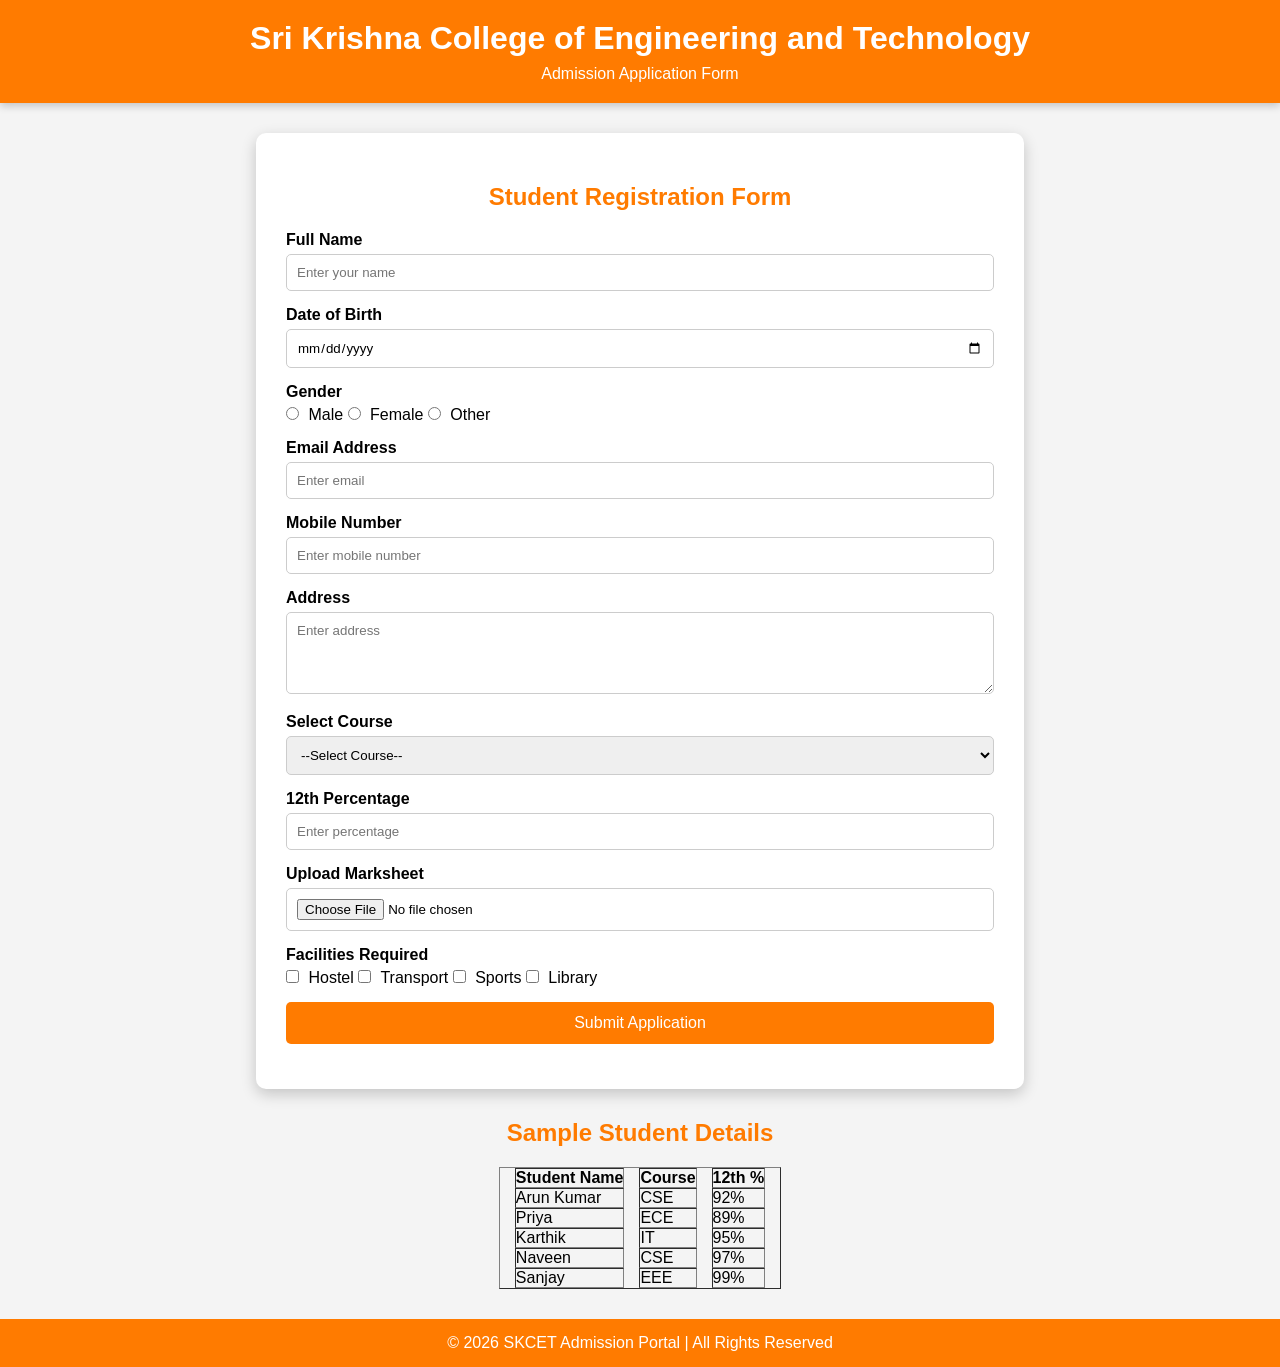
<file: index.html>
<!DOCTYPE html>
<html lang="en">
<head>
    <meta charset="UTF-8">
    <title>SKCET Admission Form</title>
    <link rel="stylesheet" href="style.css">
</head>
<body>

<header>
    <h1>Sri Krishna College of Engineering and Technology</h1>
    <p>Admission Application Form</p>
</header>

<div class="container">

    <h2>Student Registration Form</h2>

    <form>

        <div class="form-group">
            <label>Full Name</label>
            <input type="text" placeholder="Enter your name" required>
        </div>

        <div class="form-group">
            <label>Date of Birth</label>
            <input type="date" required>
        </div>

        <div class="form-group">
            <label>Gender</label>
            <div class="radio-group">
                <input type="radio" name="gender"> Male
                <input type="radio" name="gender"> Female
                <input type="radio" name="gender"> Other
            </div>
        </div>

        <div class="form-group">
            <label>Email Address</label>
            <input type="email" placeholder="Enter email" required>
        </div>

        <div class="form-group">
            <label>Mobile Number</label>
            <input type="tel" placeholder="Enter mobile number" required>
        </div>

        <div class="form-group">
            <label>Address</label>
            <textarea rows="4" placeholder="Enter address"></textarea>
        </div>

        <div class="form-group">
            <label>Select Course</label>
            <select required>
                <option value="">--Select Course--</option>
                <option>B.E Computer Science and Engineering</option>
                <option>B.E Electronics and Communication Engineering</option>
                <option>B.E Mechanical Engineering</option>
                <option>B.E Electrical and Electronics Engineering</option>
                <option>B.Tech Information Technology</option>
                <option>M.E</option>
                <option>MBA</option>
            </select>
        </div>

        <div class="form-group">
            <label>12th Percentage</label>
            <input type="number" min="0" max="100" placeholder="Enter percentage">
        </div>

        <div class="form-group">
            <label>Upload Marksheet</label>
            <input type="file">
        </div>

        <div class="form-group">
            <label>Facilities Required</label>
            <div class="checkbox-group">
                <input type="checkbox"> Hostel
                <input type="checkbox"> Transport
                <input type="checkbox"> Sports
                <input type="checkbox"> Library
            </div>
        </div>

        <div class="form-group">
            <button type="submit">Submit Application</button>
        </div>

    </form>

</div>
<center>
    <h2>Sample Student Details</h2>
<table border="1" style="border-collapse:separate; border-spacing:15px 0;">
    <tr>
        <th>Student Name</th>
        <th>Course</th>
        <th>12th %</th>
    </tr>

    <tr>
        <td>Arun Kumar</td>
        <td>CSE</td>
        <td>92%</td>
    </tr>

    <tr>
        <td>Priya</td>
        <td>ECE</td>
        <td>89%</td>
    </tr>

    <tr>
        <td>Karthik</td>
        <td>IT</td>
        <td>95%</td>
    </tr>
    <tr>
        <td>Naveen</td>
        <td>CSE</td>
        <td>97%</td>
    </tr>
    <tr>
        <td>Sanjay</td>
        <td>EEE</td>
        <td>99%</td>
    </tr>
</table></center>
<footer>
    <p>&copy; 2026 SKCET Admission Portal | All Rights Reserved</p>
</footer>

</body>
</html>
</file>
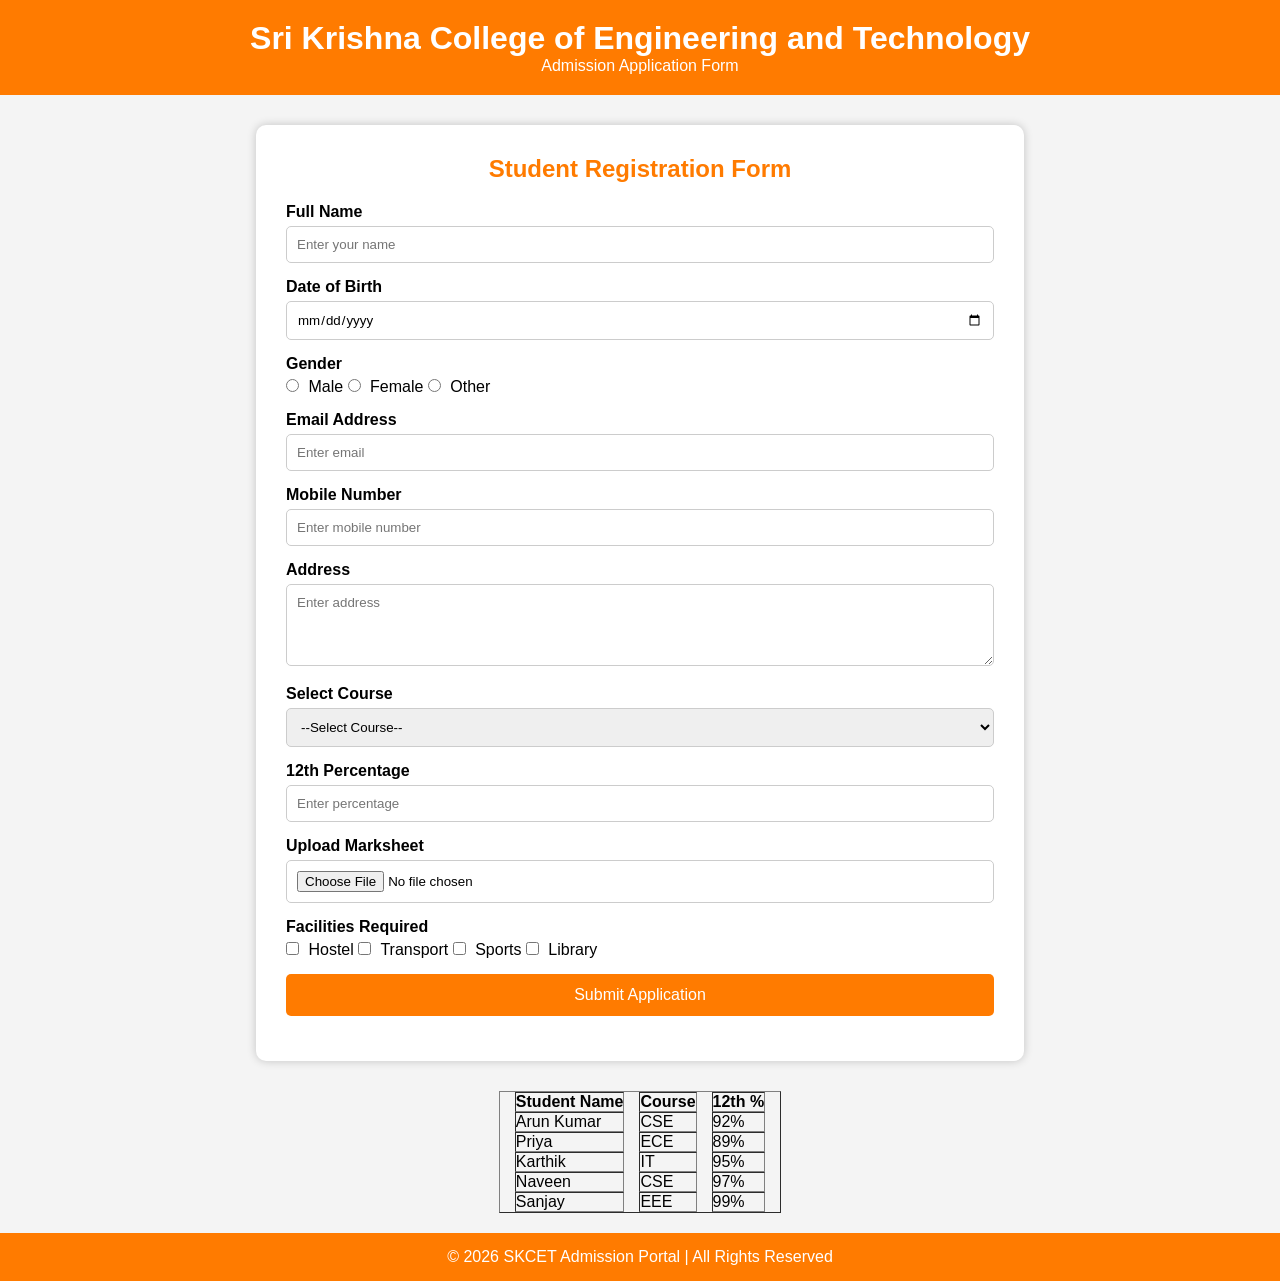
<file: reg_form&table.html>
<!DOCTYPE html>
<html lang="en">
<head>
    <meta charset="UTF-8">
    <title>SKCET Admission Form</title>

    <style>
        *{
            margin:0;
            padding:0;
            box-sizing:border-box;
            font-family:Arial, sans-serif;
        }

        body{
            background:#f4f4f4;
        }

        header{
            background:#ff7b00;
            color:white;
            text-align:center;
            padding:20px;
        }

        .container{
            width:60%;
            margin:30px auto;
            background:white;
            padding:30px;
            border-radius:10px;
            box-shadow:0 0 10px rgba(0,0,0,0.2);
        }

        h2{
            text-align:center;
            color:#ff7b00;
            margin-bottom:20px;
        }

        .form-group{
            margin-bottom:15px;
        }

        label{
            display:block;
            margin-bottom:5px;
            font-weight:bold;
        }

        input, select, textarea{
            width:100%;
            padding:10px;
            border:1px solid #ccc;
            border-radius:5px;
        }

        .radio-group,
        .checkbox-group{
            margin-top:5px;
        }

        .radio-group input,
        .checkbox-group input{
            width:auto;
            margin-right:5px;
        }

        button{
            width:100%;
            background:#ff7b00;
            color:white;
            padding:12px;
            border:none;
            border-radius:5px;
            font-size:16px;
            cursor:pointer;
        }

        button:hover{
            background:#ff7b00;
        }

        footer{
            background:#ff7b00;
            color:white;
            text-align:center;
            padding:15px;
            margin-top:20px;
        }
    </style>
</head>
<body>

<header>
    <h1>Sri Krishna College of Engineering and Technology</h1>
    <p>Admission Application Form</p>
</header>

<div class="container">

    <h2>Student Registration Form</h2>

    <form>

        <div class="form-group">
            <label>Full Name</label>
            <input type="text" placeholder="Enter your name" required>
        </div>

        <div class="form-group">
            <label>Date of Birth</label>
            <input type="date" required>
        </div>

        <div class="form-group">
            <label>Gender</label>
            <div class="radio-group">
                <input type="radio" name="gender"> Male
                <input type="radio" name="gender"> Female
                <input type="radio" name="gender"> Other
            </div>
        </div>

        <div class="form-group">
            <label>Email Address</label>
            <input type="email" placeholder="Enter email" required>
        </div>

        <div class="form-group">
            <label>Mobile Number</label>
            <input type="tel" placeholder="Enter mobile number" required>
        </div>

        <div class="form-group">
            <label>Address</label>
            <textarea rows="4" placeholder="Enter address"></textarea>
        </div>

        <div class="form-group">
            <label>Select Course</label>
            <select required>
                <option value="">--Select Course--</option>
                <option>B.E Computer Science and Engineering</option>
                <option>B.E Electronics and Communication Engineering</option>
                <option>B.E Mechanical Engineering</option>
                <option>B.E Electrical and Electronics Engineering</option>
                <option>B.Tech Information Technology</option>
                <option>M.E</option>
                <option>MBA</option>
            </select>
        </div>

        <div class="form-group">
            <label>12th Percentage</label>
            <input type="number" min="0" max="100" placeholder="Enter percentage">
        </div>

        <div class="form-group">
            <label>Upload Marksheet</label>
            <input type="file">
        </div>

        <div class="form-group">
            <label>Facilities Required</label>
            <div class="checkbox-group">
                <input type="checkbox"> Hostel
                <input type="checkbox"> Transport
                <input type="checkbox"> Sports
                <input type="checkbox"> Library
            </div>
        </div>

        <div class="form-group">
            <button type="submit">Submit Application</button>
        </div>

    </form>

</div>
<center>
<table border="1" style="border-collapse:separate; border-spacing:15px 0;">
    <tr>
        <th>Student Name</th>
        <th>Course</th>
        <th>12th %</th>
    </tr>

    <tr>
        <td>Arun Kumar</td>
        <td>CSE</td>
        <td>92%</td>
    </tr>

    <tr>
        <td>Priya</td>
        <td>ECE</td>
        <td>89%</td>
    </tr>

    <tr>
        <td>Karthik</td>
        <td>IT</td>
        <td>95%</td>
    </tr>
    <tr>
        <td>Naveen</td>
        <td>CSE</td>
        <td>97%</td>
    </tr>
    <tr>
        <td>Sanjay</td>
        <td>EEE</td>
        <td>99%</td>
    </tr>
</table></center>
<footer>
    <p>&copy; 2026 SKCET Admission Portal | All Rights Reserved</p>
</footer>

</body>
</html>
</file>
<file: style.css>
*{
    margin:0;
    padding:0;
    box-sizing:border-box;
    font-family:Arial, sans-serif;
}

body{
    background:#f4f4f4;
}

/* Header */

header{
    background:#ff7b00;
    color:white;
    text-align:center;
    padding:20px;
    box-shadow:0 3px 8px rgba(0,0,0,0.2);
}

header h1{
    margin-bottom:8px;
}

/* Form */

.container{
    width:60%;
    margin:30px auto;
    background:white;
    padding:30px;
    border-radius:10px;
    box-shadow:0 5px 15px rgba(0,0,0,0.2);
}

h2{
    text-align:center;
    color:#ff7b00;
    margin:20px 0;
}

.form-group{
    margin-bottom:15px;
}

label{
    display:block;
    margin-bottom:5px;
    font-weight:bold;
}

input,
select,
textarea{
    width:100%;
    padding:10px;
    border:1px solid #ccc;
    border-radius:5px;
    transition:0.3s;
}

input:focus,
select:focus,
textarea:focus{
    border:1px solid #ff7b00;
    outline:none;
    box-shadow:0 0 5px rgba(255,123,0,0.4);
}

.radio-group input,
.checkbox-group input{
    width:auto;
    margin-right:5px;
}

button{
    width:100%;
    background:#ff7b00;
    color:white;
    padding:12px;
    border:none;
    border-radius:5px;
    font-size:16px;
    cursor:pointer;
    transition:0.3s;
}

button:hover{
    background:#e66b00;
}

/* Table */

.student-table{
    width:70%;
    margin:20px auto;
    border-collapse:collapse;
    background:white;
    box-shadow:0 5px 15px rgba(0,0,0,0.2);
}

.student-table th{
    background:#ff7b00;
    color:white;
    padding:12px;
}

.student-table td{
    padding:10px;
    border:1px solid #ddd;
    text-align:center;
}

.student-table tr:nth-child(even){
    background:#f8f8f8;
}

.student-table tr:hover{
    background:#ffe5cc;
}

/* Footer */

footer{
    background:#ff7b00;
    color:white;
    text-align:center;
    padding:15px;
    margin-top:30px;
}
</file>
